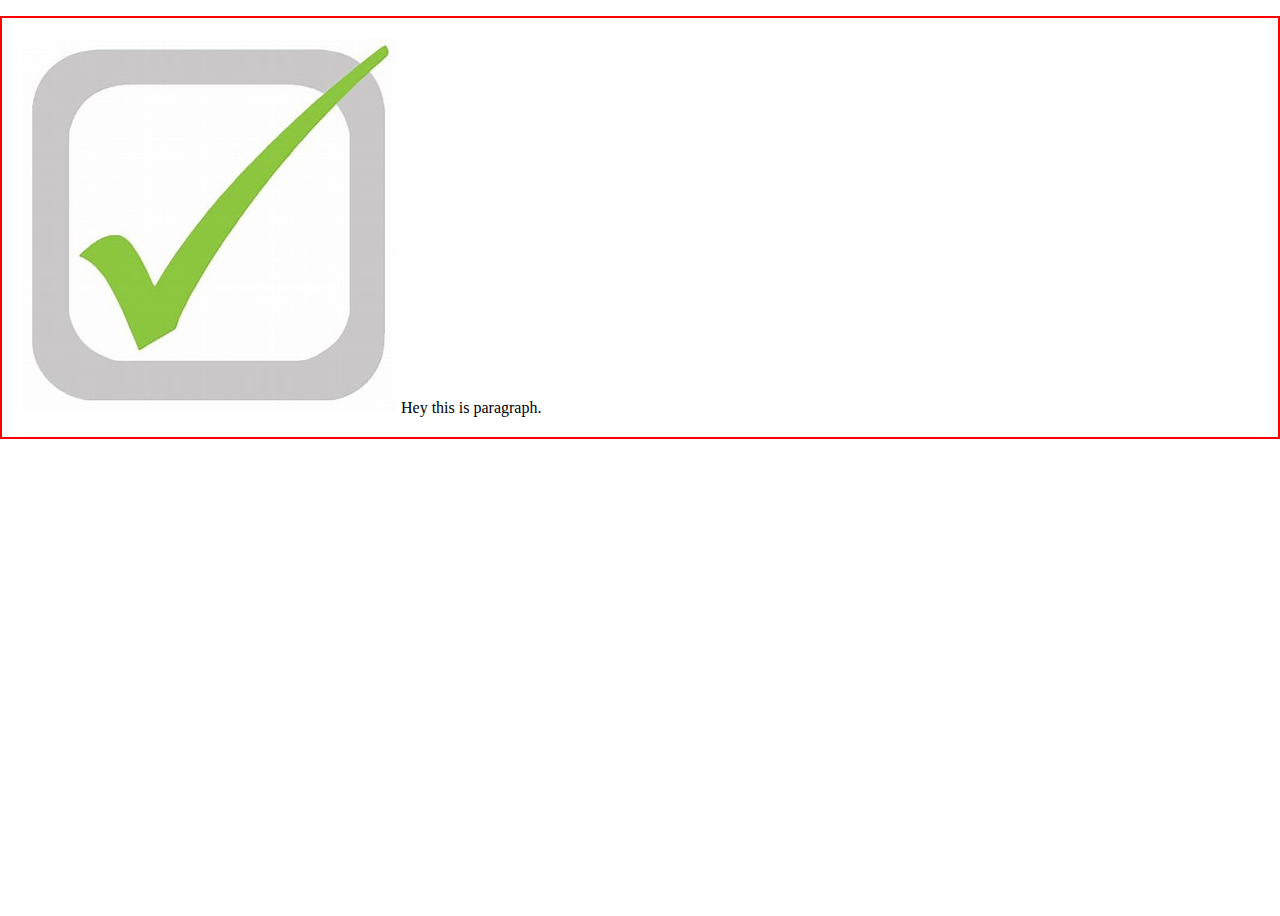
<file: index.html>
<!DOCTYPE html>
<html lang="en">

<head>
    <meta charset="UTF-8">
    <meta name="viewport" content="width=device-width, initial-scale=1.0">
    <title>Document</title>
    <link rel="stylesheet" href="css/style.css">

</head>

<body>
    <section class="example">
        <p>
            <img src="./img/checkbox.png" alt="pic"> Hey this is paragraph.
        </p>
    </section>

</body>

</html>
</file>
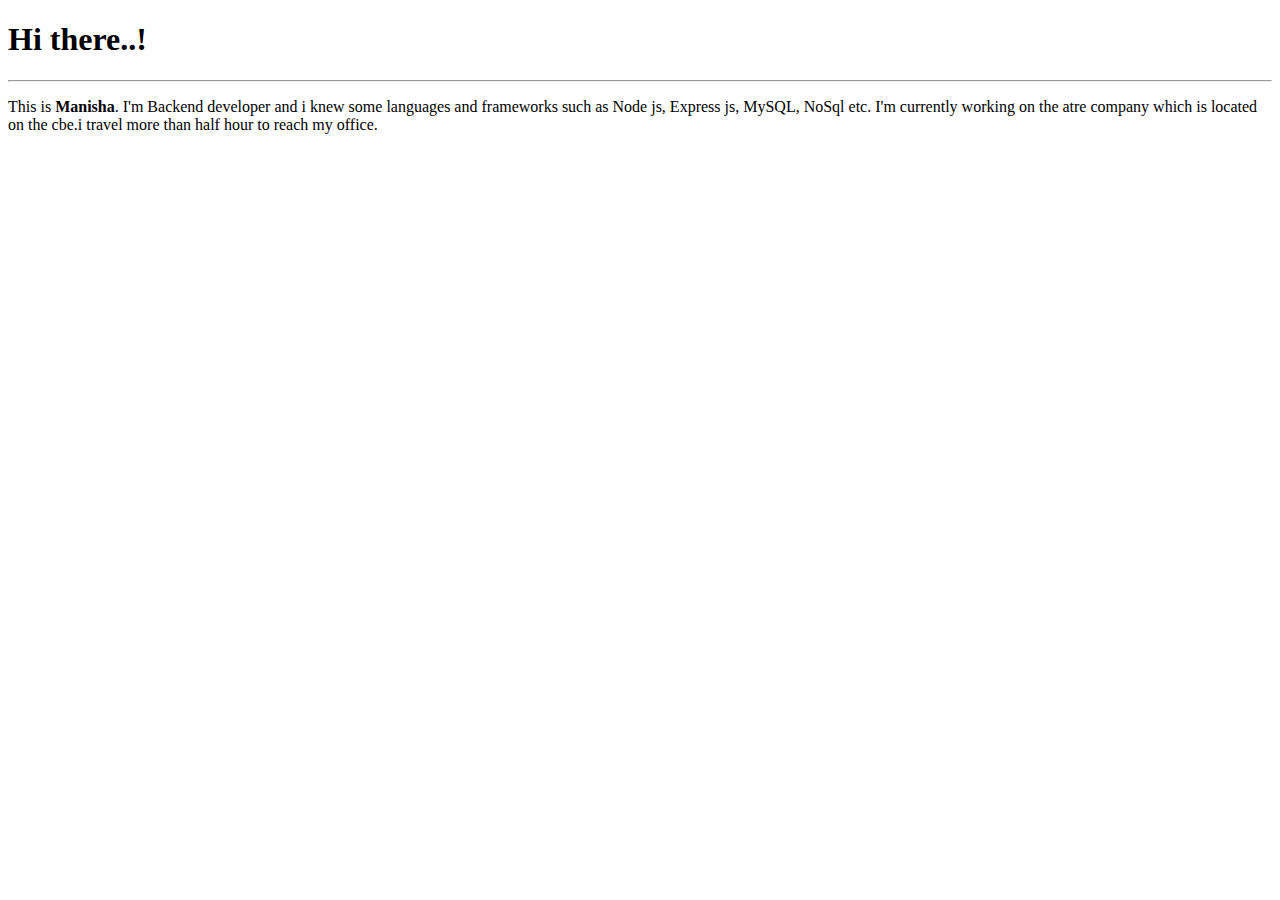
<file: aboutme.html>
<!DOCTYPE html>
<html lang="en">

<head>
    <meta charset="UTF-8">
    <meta name="author" content="Me">
    <title>About me</title>
    <link rel="icon" href="mlogo.png" type="image/x-icon">
</head>

<body>

    <h1>Hi there..! </h1>
    <hr>
    <p>This is <strong>Manisha</strong>. I'm Backend developer and i knew some languages and frameworks such as Node js, Express js, MySQL, NoSql etc.
        I'm currently working on the atre company which is located on the cbe.i travel more than half hour to reach my office.
    </p>
  

</html>
</file>
<file: css/style.css>
/* ||Reset */
* {
    margin: 0;
    padding: 0;
    box-sizing: border-box;
}

/* ||General style */
body {
    min-height: 100vh;
   
}

.example{
    margin-top: 1rem;
    padding: 20px;
    border: 2px solid red;
}
</file>
